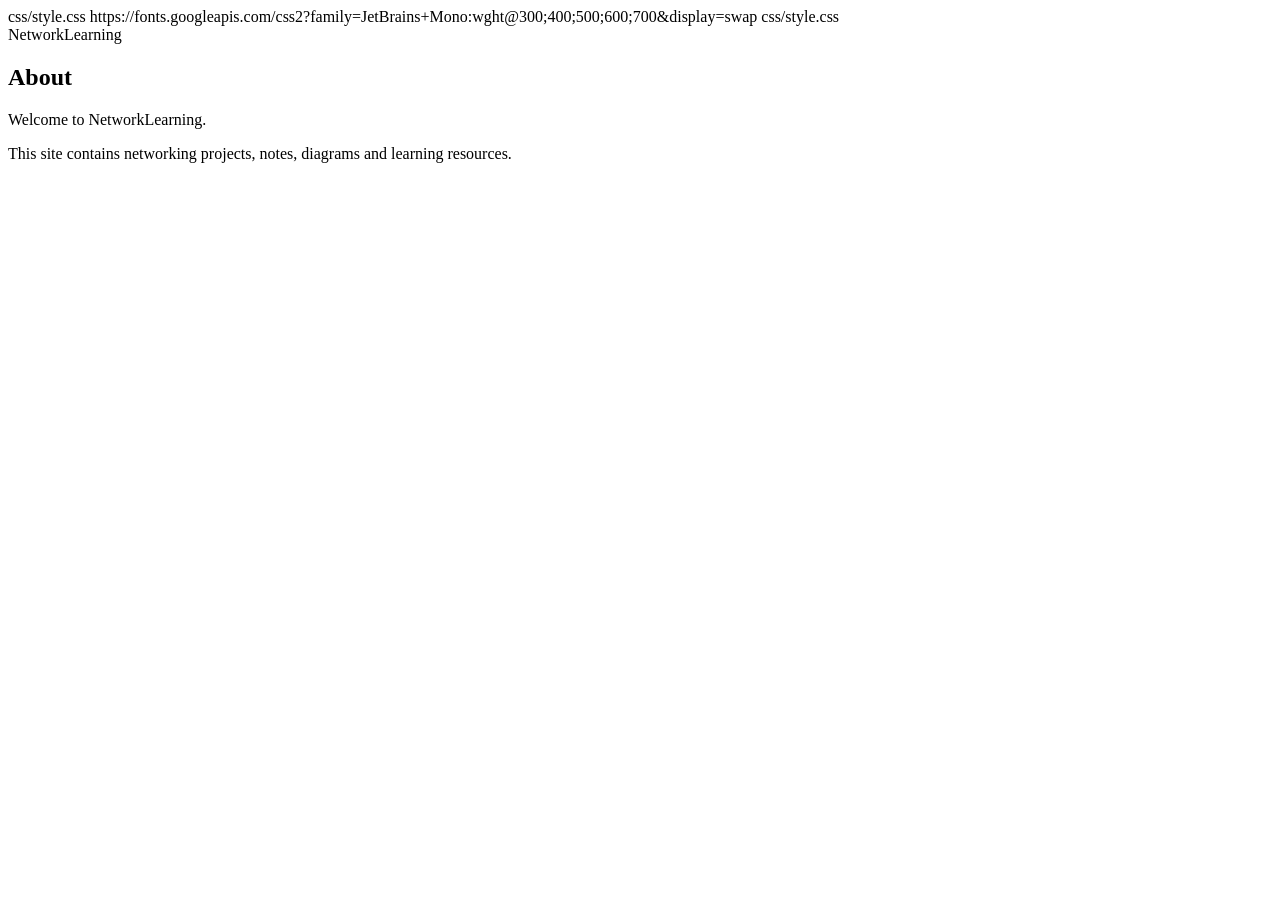
<file: about.html>
<!DOCTYPE html>
<head>
    <meta charset="UTF-8">
    <meta name="viewport" content="width=device-width, initial-scale=1.0">

    <title>NetworkLearning</title>

    css/style.css

    https://fonts.googleapis.com/css2?family=JetBrains+Mono:wght@300;400;500;600;700&display=swap
</head>
    <title>About</title>

    css/style.css
</head>

<body>

<nav>
    <div class="logo">
        NetworkLearning
    </div>
</nav>

<section class="page">

    <h1>About</h1>

    <p>
        Welcome to NetworkLearning.
    </p>

    <p>
        This site contains networking projects,
        notes, diagrams and learning resources.
    </p>

</section>

</body>
</html>
</file>
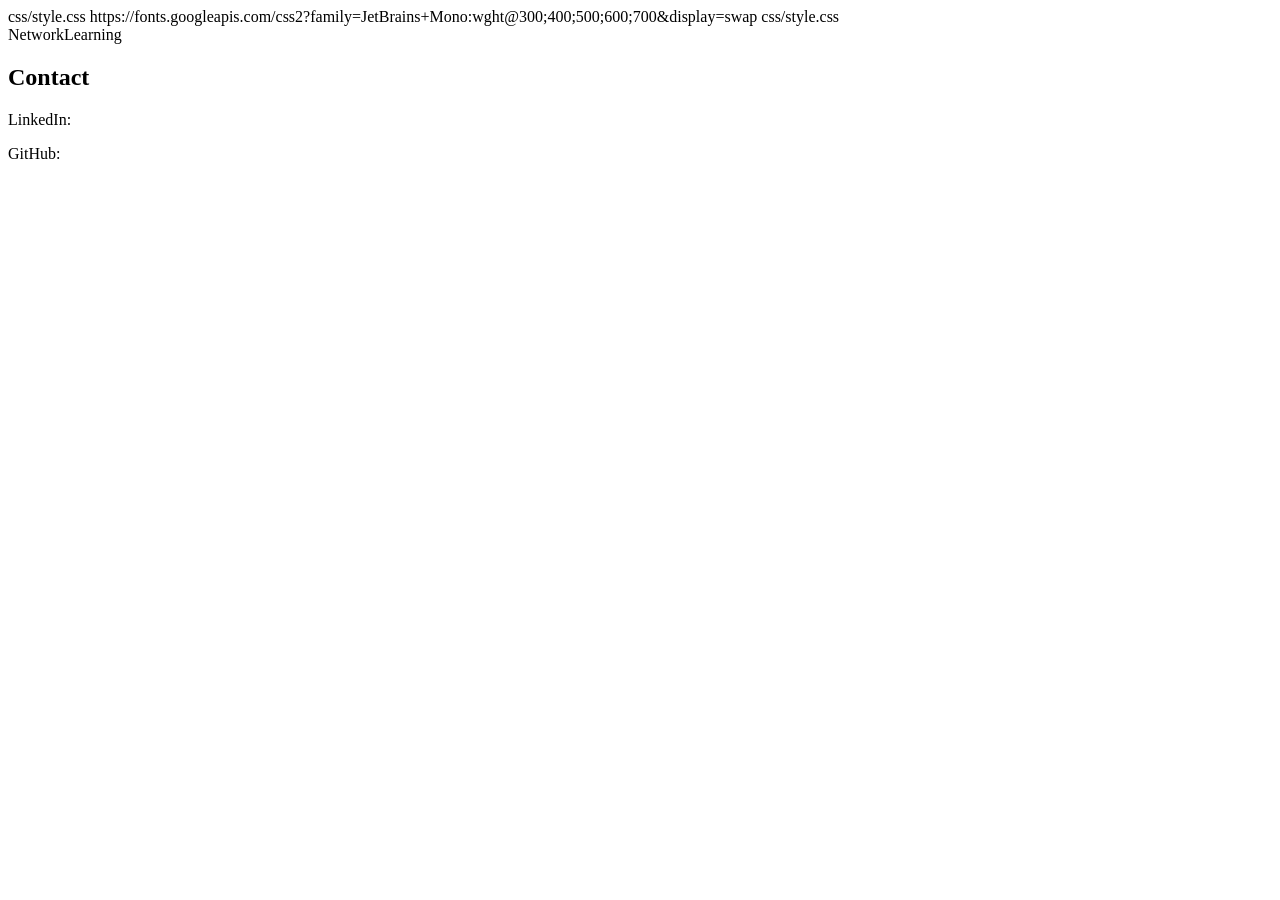
<file: contact.html>
<!DOCTYPE html>
<head>
    <meta charset="UTF-8">
    <meta name="viewport" content="width=device-width, initial-scale=1.0">

    <title>NetworkLearning</title>

    css/style.css

    https://fonts.googleapis.com/css2?family=JetBrains+Mono:wght@300;400;500;600;700&display=swap
</head>
    <title>Contact</title>

    css/style.css
</head>

<body>

<nav>
    <div class="logo">
        NetworkLearning
    </div>
</nav>

<section class="page">

    <h1>Contact</h1>

    <p>
        LinkedIn:
    </p>

    <p>
        GitHub:
    </p>

</section>

</body>
</html>
</file>
